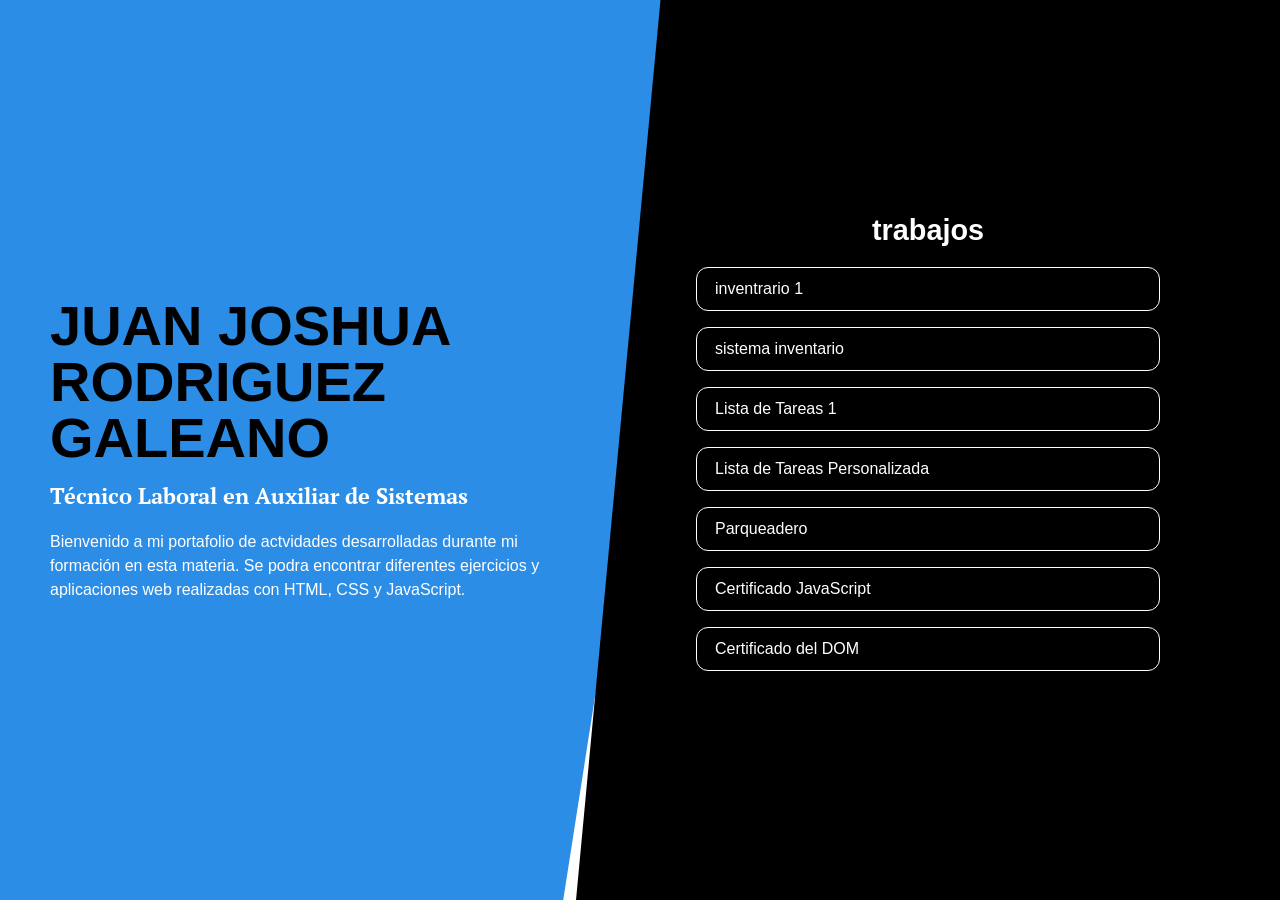
<file: index.html>
<!DOCTYPE html>
<html lang="es">
<head>
    <meta charset="UTF-8">
    <meta name="viewport" content="width=device-width, initial-scale=1.0">
    <title>Portafolio - Joshua</title>
    <link rel="stylesheet" href="style (1).css">
    <link rel="preconnect" href="https://fonts.googleapis.com">
    <link rel="preconnect" href="https://fonts.gstatic.com" crossorigin>
    <link href="https://fonts.googleapis.com/css2?family=Cinzel:wght@400..900&family=Fredoka:wdth,wght@79.4,300..700&family=PT+Serif:ital,wght@0,400;0,700;1,400;1,700&family=Space+Grotesk:wght@300..700&display=swap" rel="stylesheet">
</head>
<body>

    <div class="container">

        <div class="perfil">
            <h1>JUAN JOSHUA RODRIGUEZ GALEANO</h1>
            <h2>Técnico Laboral en Auxiliar de Sistemas</h2>

            <p>
                Bienvenido a mi portafolio de actvidades desarrolladas
                durante mi formación en esta materia. Se podra encontrar diferentes
                ejercicios y aplicaciones web realizadas con HTML, CSS
                y JavaScript.
            </p>
        </div>

        <div class="proyectos">

            <h3>trabajos</h3>

            <a href="https://rodriguezgaleanojuanjoshua-cmyk.github.io/inventario1/" class="card">
                inventrario 1
            </a>
            <a href="https://rodriguezgaleanojuanjoshua-cmyk.github.io/inventario-trabajo/" class="card">
               
                sistema inventario
            </a>
            <a href="https://rodriguezgaleanojuanjoshua-cmyk.github.io/lista-de-tareas-1/" class="card">
               
                Lista de Tareas 1
            </a>
            <a href="https://rodriguezgaleanojuanjoshua-cmyk.github.io/lista-de-tareas-2/" class="card">
                
                Lista de Tareas Personalizada
            </a>
            <a href="https://rodriguezgaleanojuanjoshua-cmyk.github.io/parqueadero/" class="card">
               
                Parqueadero
            </a>

            <a href="cerificado javascript.jpg" class="card">
              
                Certificado JavaScript
            </a>

            <a href="certificado del DOM.jpg" class="card">
                Certificado del DOM
            </a>

        </div>

    </div>

</body>
</html>
</file>
<file: style (1).css>
*{
    margin: 0;
    padding: 0;
    box-sizing: border-box;
    font-family: 'Segoe UI', sans-serif;
}

body{
    width: 100%;
    height: 100vh;
    overflow: hidden;
}

.container{
    display: flex;
    width: 100%;
    height: 100vh;
    overflow: hidden;
}

.perfil{
    width: 55%;
    background: rgb(44, 141, 231);
    color: rgb(0, 0, 0);

    display: flex;
    flex-direction: column;
    justify-content: center;

    padding: 50px;

    clip-path: polygon(0 0, 100% 0, 80% 100%, 0 100%);
}

.perfil h1{
    font-size: 3.5rem;
    font-family: "Bricolage Grotesque", sans-serif;
    line-height: 1;
    margin-bottom: 15px;
    font-weight: 800;
    text-transform: uppercase;
}

.perfil h2{
    font-size: 1.4rem;
    font-family: "PT Serif", serif;
    color: #ffffff;
    margin-bottom: 20px;
}

.perfil p{
    font-size: 1rem;
    color: #ffffff;
    line-height: 1.5;
    max-width: 500px;
}

.proyectos{
    width: 55%;
    background-color: black;
    color: rgb(255, 255, 255);

    display: flex;
    flex-direction: column;
    justify-content: center;

    padding: 40px 120px;

    margin-left: -10%;

    clip-path: polygon(12% 0, 100% 0, 100% 100%, 0 100%);
}

.proyectos h3{
    font-size: 1.8rem;
    margin-bottom: 20px;
    text-align: center;
}

.card{
    text-decoration: none;
    color: rgb(255, 255, 255);
    background-color: black;

    background: rgba(0, 0, 0, 0.05);
    border: 1px solid rgb(255, 255, 255);

    padding: 12px 18px;
    margin-bottom: 16px;

    border-radius: 12px;

    display: flex;
    align-items: center;
    gap: 12px;

    transition: all 0.3s ease;
}

.card span{
    font-size: 1.2rem;
}

.card:hover{
    box-shadow: white;
    color: black;
    transform: translateX(8px);
}

::-webkit-scrollbar{
    display: none;
}

@media (max-width: 900px){

    body{
        overflow-y: auto;
    }

    .container{
        flex-direction: column;
        height: auto;
        min-height: 100vh;
    }

    .perfil,
    .proyectos{
        width: 100%;
        clip-path: none;
        margin-left: 0;
        padding: 40px 25px;
    }

    .perfil h1{
        font-size: 2.5rem;
    }

    .perfil h2{
        font-size: 1.2rem;
    }

    .perfil p{
        font-size: 0.95rem;
    }
}
</file>
